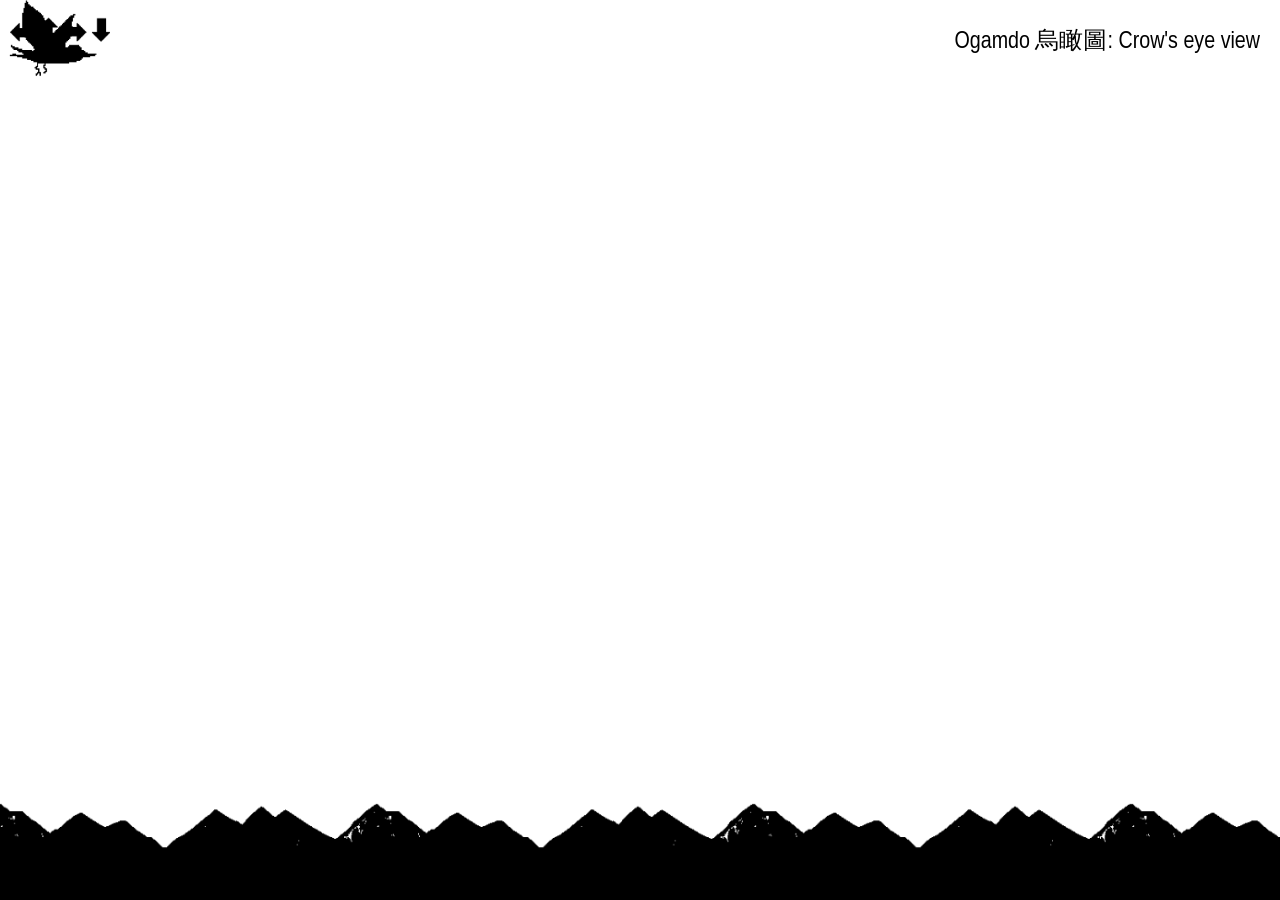
<file: index.html>
<!DOCTYPE html>
<html lang="ko" data-page="index">
<head>
    <meta charset="UTF-8">
    <meta name="viewport" content="width=device-width, initial-scale=1.0">
    <title>Crow's Eye View</title>
    <link rel="stylesheet" href="style.css">
</head>
<body>
    <div class="background"></div>
    <div class="ground"></div>

    <img src="arrow.png" alt="Arrow Icon" class="arrow">
    <img id="character" class="character" src="crow2.png" alt="Character">
    
    <button id="nextButton" class="next-button" onclick="restart()">Go to Start</button>
    
    <div class="crow-eye-view">Ogamdo 烏瞰圖: Crow's eye view</div>

    <script>
        const character = document.getElementById("character");
        const arrow = document.querySelector(".arrow");
        const nextButton = document.getElementById("nextButton");
        const normalImages = ["crow2.png", "crow3.png"];
        const invertedImages = ["crow2-inverted.png", "crow3-inverted.png"];

        let characterPositionX = 50;
        let characterPositionY = window.innerHeight / 2;
        let imageIndex = 0;
        let facing = 1;
        let hasReachedEnd = false;
        let isFinishing = false;

        function updateCharacterImage() {
            imageIndex = imageIndex === 0 ? 1 : 0;
            character.src = normalImages[imageIndex];
        }

        function positionCharacter() {
            character.style.left = characterPositionX + "px";
            character.style.top = characterPositionY + "px";
            character.style.transform = `translateY(-50%) scaleX(${facing})`;
        }

        function maxX() {
            return Math.max(0, window.innerWidth - character.offsetWidth);
        }

        function finishFlight() {
            if (hasReachedEnd) return;
            hasReachedEnd = true;
            document.documentElement.classList.add("is-inverted");
            character.src = invertedImages[imageIndex];
            arrow.src = "arrow-inverted.png";
            nextButton.style.display = "block";
        }

        function beginPixelInversion() {
            const layer = document.createElement("div");
            layer.className = "inversion-layer";
            layer.setAttribute("aria-hidden", "true");

            const backgroundCopy = document.querySelector(".background").cloneNode(true);
            const groundCopy = document.querySelector(".ground").cloneNode(true);
            const arrowCopy = arrow.cloneNode(true);
            arrowCopy.src = "arrow-inverted.png";
            const characterCopy = character.cloneNode(true);
            characterCopy.removeAttribute("id");
            characterCopy.src = invertedImages[imageIndex];
            const titleCopy = document.querySelector(".crow-eye-view").cloneNode(true);
            layer.append(backgroundCopy, groundCopy, arrowCopy, characterCopy, titleCopy);
            document.body.appendChild(layer);

            const blockSize = 32;
            const duration = 3200;
            const tickInterval = 105;
            const columns = Math.ceil(window.innerWidth / blockSize);
            const rows = Math.ceil(window.innerHeight / blockSize);
            const startedAt = performance.now();
            let lastTick = -1;

            function paintSteppedEdge(step) {
                const revealedRows = Math.floor((step * tickInterval / duration) * (rows + 2));
                const edges = [];
                for (let col = 0; col < columns; col++) {
                    // 직선이 아닌 고르지 않은 픽셀 계단: 가로 방향은 그대로, 세로로 전개.
                    const offset = ((col * 17 + step * 7) % 5) - 2;
                    const visibleRows = Math.max(0, Math.min(rows, revealedRows + offset));
                    edges.push(Math.max(0, window.innerHeight - visibleRows * blockSize));
                }

                const points = [`0px 100%`, `0px ${edges[0]}px`];
                for (let col = 0; col < columns; col++) {
                    const right = Math.min(window.innerWidth, (col + 1) * blockSize);
                    points.push(`${right}px ${edges[col]}px`);
                    if (col + 1 < columns && edges[col + 1] !== edges[col]) {
                        points.push(`${right}px ${edges[col + 1]}px`);
                    }
                }
                points.push(`${window.innerWidth}px 100%`);
                const shape = `polygon(${points.join(", ")})`;
                layer.style.clipPath = shape;
                layer.style.webkitClipPath = shape;
            }

            function animateInversion(now) {
                const elapsed = now - startedAt;
                if (elapsed >= duration) {
                    finishFlight();
                    layer.remove();
                    return;
                }
                const tick = Math.floor(elapsed / tickInterval);
                if (tick !== lastTick) {
                    lastTick = tick;
                    paintSteppedEdge(tick);
                }
                requestAnimationFrame(animateInversion);
            }

            layer.style.clipPath = "inset(100% 0 0 0)";
            layer.style.webkitClipPath = "inset(100% 0 0 0)";
            requestAnimationFrame(animateInversion);
        }

        document.addEventListener("keydown", (event) => {
            if (hasReachedEnd && event.key === "Enter") {
                event.preventDefault();
                restart();
                return;
            }

            if (hasReachedEnd || isFinishing || !["ArrowRight", "ArrowLeft", "ArrowUp", "ArrowDown"].includes(event.key)) {
                return;
            }
            event.preventDefault();

            if (event.key === "ArrowRight" && characterPositionX >= maxX()) {
                if (!event.repeat) {
                    isFinishing = true;
                    setTimeout(beginPixelInversion, 1000);
                }
                return;
            }

            if (event.key === "ArrowRight") {
                facing = 1;
                characterPositionX = Math.min(maxX(), characterPositionX + 40);
                updateCharacterImage();
            } else if (event.key === "ArrowLeft") {
                facing = -1;
                characterPositionX = Math.max(0, characterPositionX - 40);
                updateCharacterImage();
            } else if (event.key === "ArrowUp") {
                characterPositionY -= 40;
            } else if (event.key === "ArrowDown") {
                characterPositionY += 40;
            }

            const halfHeight = character.offsetHeight / 2;
            const minY = halfHeight;
            const maxY = Math.max(minY, window.innerHeight - 50 - halfHeight);
            characterPositionY = Math.min(maxY, Math.max(minY, characterPositionY));
            positionCharacter();

        });

        window.addEventListener("resize", () => {
            characterPositionX = Math.min(characterPositionX, maxX());
            const halfHeight = character.offsetHeight / 2;
            characterPositionY = Math.min(
                Math.max(halfHeight, window.innerHeight - 50 - halfHeight),
                Math.max(halfHeight, characterPositionY)
            );
            positionCharacter();
        });

        function restart() {
            window.location.href = "intro.html";
        }
    </script>
</body>
</html>
</file>
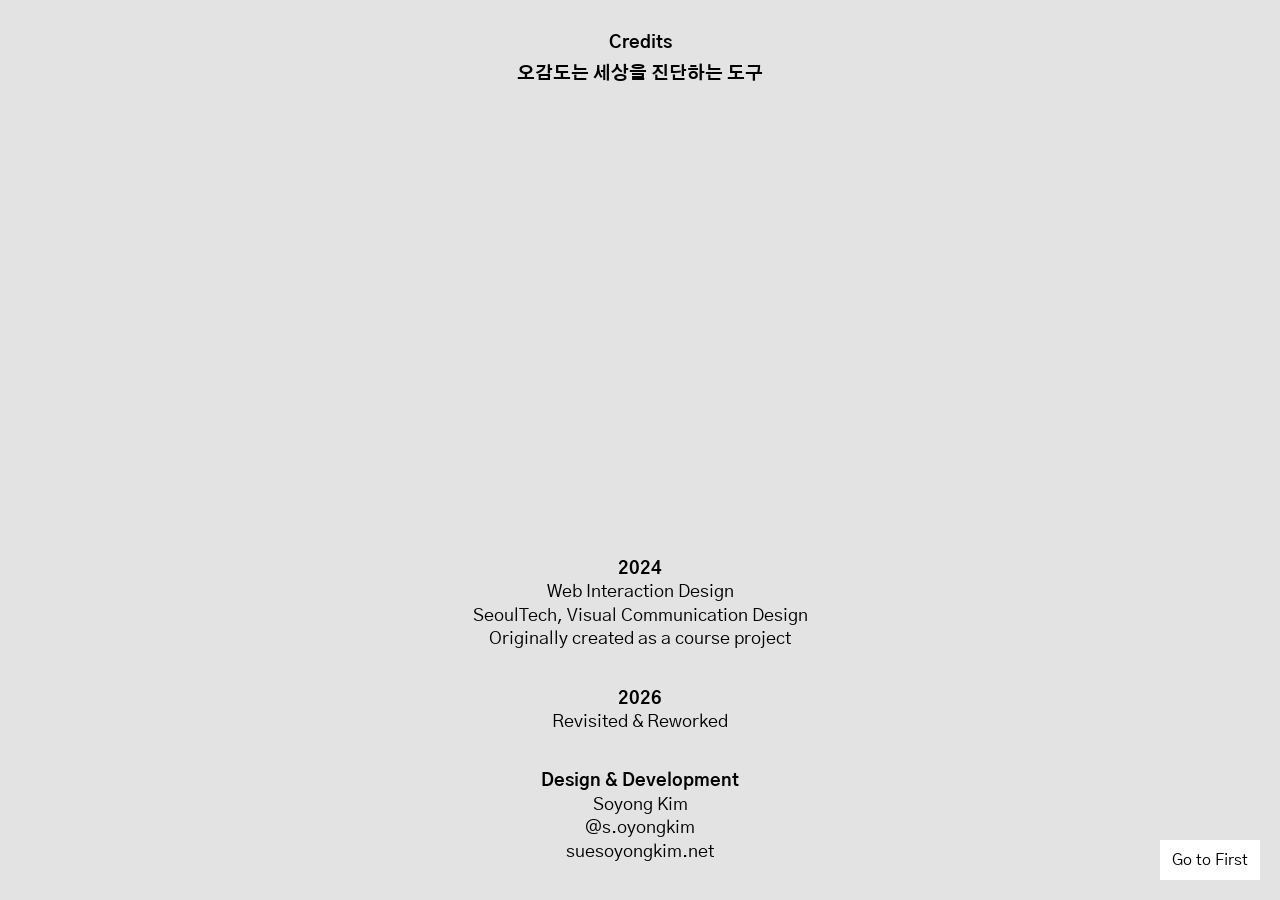
<file: credit.html>
<!DOCTYPE html>
<html lang="ko" data-page="credit">
<head>

    <meta charset="UTF-8">
    <meta name="viewport" content="width=device-width, initial-scale=1.0">
    <title>책임 의사 이상</title>
    <link rel="stylesheet" href="style.css">
</head>
<body>

    <!-- 고정 버튼 -->
    <button class="button fixed-button" id="goToFirst">Go to First</button>

    <!-- 크레딧 본문 -->
    <div class="credit-section">
    <p><strong>Credits</strong></p>

    <br><p><strong>오감도는 세상을 진단하는 도구</strong></p>

    <p>
        <br><strong>2024</strong><br>
        Web Interaction Design<br>
        SeoulTech, Visual Communication Design<br>
        Originally created as a course project
    </p>

    <p>
        <strong>2026</strong><br>
        Revisited & Reworked
    </p>

    <p>
        <strong>Design & Development</strong><br>
        Soyong Kim<br>
        @s.oyongkim<br>
        suesoyongkim.net
    </p>
</div>

    <script>
        document.getElementById('goToFirst').addEventListener('click', function() {
            window.location.href = 'index.html';
        });

        // ← 이전 페이지(index4.html)로 이동
        document.addEventListener('keydown', function(event) {
            if (event.altKey || event.ctrlKey || event.metaKey || event.shiftKey || event.repeat) return;
            if (event.key === 'ArrowLeft') {
                event.preventDefault();
                window.location.href = 'index4.html';
            }
        });
    </script>
</body>
</html>
</file>
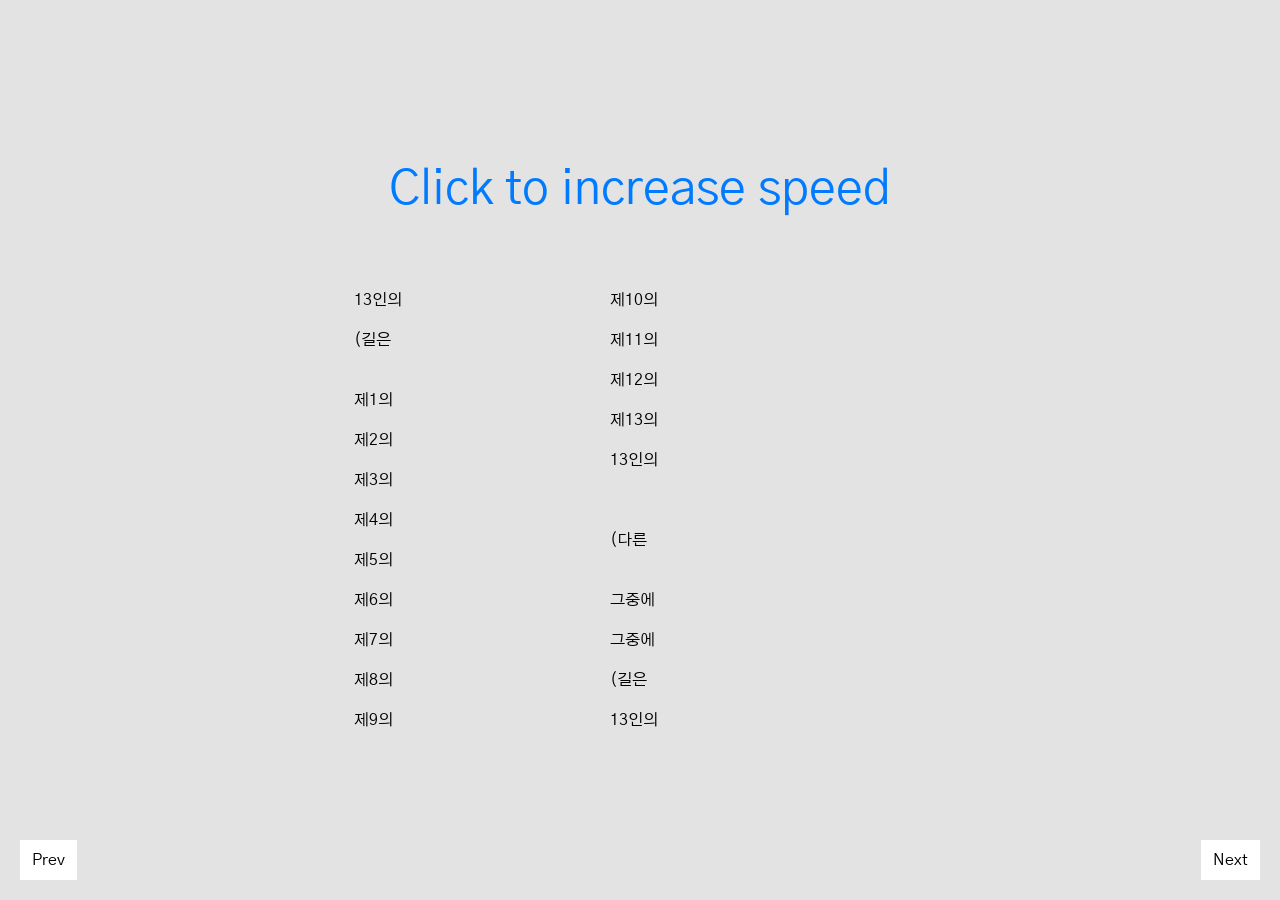
<file: index1.html>
<!DOCTYPE html>
<html lang="kr" data-page="index1">
<head>
<meta charset="UTF-8">
<meta name="viewport" content="width=device-width, initial-scale=1.0">
<title>시제1호</title>
    <link rel="stylesheet" href="style.css">
</head>
<body>
  <button class="prev-button" type="button" onclick="location.href='intro.html'">Prev</button>
    <button id="nextButton" class="next-button" onclick="location.href='index4.html'">Next</button>
  <div class="title">Click to increase speed</div>
  <br>
  <br>
  <div class="container" onclick="increaseAnimationSpeed()">
    <!-- 왼쪽 블록 -->
    <div class="block left-block">
      <div class="line">
        <span class="fixed-word">13인의</span>
        <span class="moving-word" style="--index: 1;">아해가</span>
        <span class="moving-word" style="--index: 2;">도로로</span>
        <span class="moving-word" style="--index: 3;">질주하오</span>
      </div>
      <div class="line">
        <span class="fixed-word">(길은</span>
        <span class="moving-word" style="--index: 1;">막다른</span>
        <span class="moving-word" style="--index: 2;">골목이</span>
        <span class="moving-word" style="--index: 3;">적당하오)</span>
      </div>
      <br>
      <div class="line">
        <span class="fixed-word">제1의</span>
        <span class="moving-word" style="--index: 1;">아해가</span>
        <span class="moving-word" style="--index: 2;">무섭다고</span>
        <span class="moving-word" style="--index: 3;">그리오</span>
      </div>
      <div class="line">
        <span class="fixed-word">제2의</span>
        <span class="moving-word" style="--index: 1;">아해도</span>
        <span class="moving-word" style="--index: 2;">무섭다고</span>
        <span class="moving-word" style="--index: 3;">그리오</span>
      </div>
      <div class="line">
        <span class="fixed-word">제3의</span>
        <span class="moving-word" style="--index: 1;">아해도</span>
        <span class="moving-word" style="--index: 2;">무섭다고</span>
        <span class="moving-word" style="--index: 3;">그리오</span>
      </div>
      <div class="line">
        <span class="fixed-word">제4의</span>
        <span class="moving-word" style="--index: 1;">아해도</span>
        <span class="moving-word" style="--index: 2;">무섭다고</span>
        <span class="moving-word" style="--index: 3;">그리오</span>
      </div>
      <div class="line">
        <span class="fixed-word">제5의</span>
        <span class="moving-word" style="--index: 1;">아해도</span>
        <span class="moving-word" style="--index: 2;">무섭다고</span>
        <span class="moving-word" style="--index: 3;">그리오</span>
      </div>
      <div class="line">
        <span class="fixed-word">제6의</span>
        <span class="moving-word" style="--index: 1;">아해도</span>
        <span class="moving-word" style="--index: 2;">무섭다고</span>
        <span class="moving-word" style="--index: 3;">그리오</span>
      </div>
      <div class="line">
        <span class="fixed-word">제7의</span>
        <span class="moving-word" style="--index: 1;">아해도</span>
        <span class="moving-word" style="--index: 2;">무섭다고</span>
        <span class="moving-word" style="--index: 3;">그리오</span>
      </div>
      <div class="line">
        <span class="fixed-word">제8의</span>
        <span class="moving-word" style="--index: 1;">아해도</span>
        <span class="moving-word" style="--index: 2;">무섭다고</span>
        <span class="moving-word" style="--index: 3;">그리오</span>
      </div>
      <div class="line">
        <span class="fixed-word">제9의</span>
        <span class="moving-word" style="--index: 1;">아해도</span>
        <span class="moving-word" style="--index: 2;">무섭다고</span>
        <span class="moving-word" style="--index: 3;">그리오</span>
      </div>
    </div>
  
    <!-- 오른쪽 블록 -->
    <div class="block right-block">
      <div class="line">
        <span class="fixed-word">제10의</span>
        <span class="moving-word" style="--index: 1;">아해도</span>
        <span class="moving-word" style="--index: 2;">무섭다고</span>
        <span class="moving-word" style="--index: 3;">그리오</span>
      </div>
      <div class="line">
        <span class="fixed-word">제11의</span>
        <span class="moving-word" style="--index: 1;">아해가</span>
        <span class="moving-word" style="--index: 2;">무섭다고</span>
        <span class="moving-word" style="--index: 3;">그리오</span>
      </div>
      <div class="line">
        <span class="fixed-word">제12의</span>
        <span class="moving-word" style="--index: 1;">아해도</span>
        <span class="moving-word" style="--index: 2;">무섭다고</span>
        <span class="moving-word" style="--index: 3;">그리오</span>
      </div>
      <div class="line">
        <span class="fixed-word">제13의</span>
        <span class="moving-word" style="--index: 1;">아해도</span>
        <span class="moving-word" style="--index: 2;">무섭다고</span>
        <span class="moving-word" style="--index: 3;">그리오</span>
      </div>
      <div class="line">
        <span class="fixed-word">13인의</span>
        <span class="moving-word" style="--index: 1;">아해는</span>
        <span class="moving-word" style="--index: 2;">무서운</span>
        <span class="moving-word" style="--index: 3;">아해와</span>
      </div>
      <div class="line">
        <span class="moving-word" style="--index: 4;">무서워하는</span>
        <span class="moving-word" style="--index: 5;">아해와</span>
        <span class="moving-word" style="--index: 6;">그렇게</span>
        <span class="moving-word" style="--index: 7;">뿐이</span>
        <span class="moving-word" style="--index: 8;">모였소</span>
      </div>
      <div class="line">
        <span class="fixed-word">(다른</span>
        <span class="moving-word" style="--index: 2;">사정은</span>
        <span class="moving-word" style="--index: 3;">없는</span>
        <span class="moving-word" style="--index: 4;">것이</span>
        <span class="moving-word" style="--index: 5;">차라리</span>
        <span class="moving-word" style="--index: 6;">나았소)</span>
      </div>
      <br>
      <div class="line">
        <span class="fixed-word">그중에</span>
        <span class="moving-word" style="--index: 2;">1인의</span>
        <span class="moving-word" style="--index: 3;">아해가</span>
        <span class="moving-word" style="--index: 4;">무서운</span>
        <span class="moving-word" style="--index: 5;">아해라도</span>
        <span class="moving-word" style="--index: 6;">좋소.</span>
      </div>
      <div class="line">
        <span class="fixed-word">그중에</span>
        <span class="moving-word" style="--index: 2;">2인의</span>
        <span class="moving-word" style="--index: 3;">아해가</span>
        <span class="moving-word" style="--index: 4;">무서운</span>
        <span class="moving-word" style="--index: 5;">아해라도</span>
        <span class="moving-word" style="--index: 6;">좋소.</span>
      </div>
      <div class="line">
        <span class="fixed-word">(길은</span>
        <span class="moving-word animate" style="--index: 1;">뚫린</span>
        <span class="moving-word animate" style="--index: 2;">골목이라도</span>
        <span class="moving-word animate" style="--index: 3;">적당하오.)</span>
      </div>
      <div class="line">
        <span class="fixed-word">13인의</span>
        <span class="moving-word animate" style="--index: 1;">아해가</span>
        <span class="moving-word animate" style="--index: 2;">도로로</span>
        <span class="moving-word animate" style="--index: 3;">질주하지</span>
        <span class="moving-word animate" style="--index: 4;">아니하여도</span>
        <span class="moving-word animate" style="--index: 5;">좋소.</span>
      </div>
    </div>
  </div>
  

  <script>
    let animationSpeed = 4; // 초기 애니메이션 속도 설정
    
    function startAnimation() {
      const movingWords = document.querySelectorAll('.moving-word');
      movingWords.forEach(word => {
        word.style.animation = `moveWords ${animationSpeed}s ease-in-out infinite`;
        word.style.animationDelay = `calc(var(--index) * 0.3s)`;
      });
    }

    function increaseAnimationSpeed() {
      // 애니메이션 속도를 0.6초씩 줄이며, 최소 0.2초까지 조정
      animationSpeed = Math.max(0.2, animationSpeed - 0.6);
      startAnimation();
    }

    document.addEventListener("DOMContentLoaded", startAnimation);

    // 키보드 이동: 왼쪽 ← intro.html / 오른쪽 → index4.html
    // 버튼 클릭과 시어 애니메이션은 그대로 유지합니다.
    document.addEventListener('keydown', function (event) {
      if (event.altKey || event.ctrlKey || event.metaKey || event.shiftKey) return;

      const key = event.key || event.code;
      // 스페이스바를 누를 때도 클릭과 동일하게 애니메이션 속도를 높입니다.
      if (key === ' ' || key === 'Spacebar' || event.code === 'Space') {
        event.preventDefault();
        if (!event.repeat) increaseAnimationSpeed();
        return;
      }
      let destination = null;
      if (key === 'ArrowLeft' || key === 'Left') {
        destination = 'intro.html';
      } else if (key === 'ArrowRight' || key === 'Right') {
        destination = 'index4.html';
      }

      if (!destination) return;
      event.preventDefault();
      window.location.assign(new URL(destination, window.location.href).href);
    }, { capture: true });
  </script>

</body>
</html>
</file>
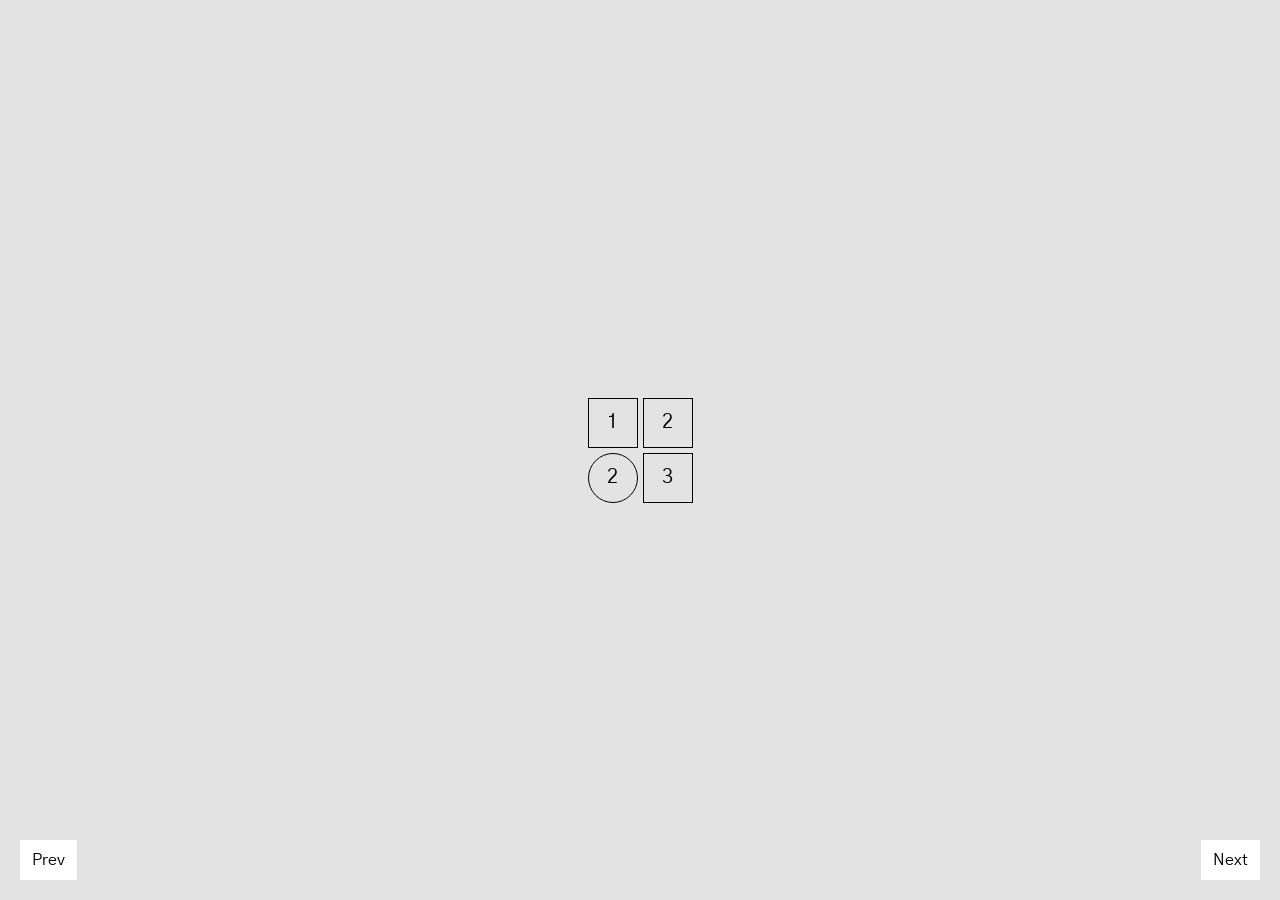
<file: index4.html>
<!DOCTYPE html>
<html lang="ko" data-page="index4">
<head>
    <meta charset="UTF-8">
    <meta name="viewport" content="width=device-width, initial-scale=1.0">
    <title>시제4호</title>
    <link rel="stylesheet" href="style.css">
</head>
<body>
    <div class="grid-container" id="grid-container">
        <div class="number">1</div>
        <div class="number">2</div>
        <div class="number">0</div>
        <div class="number">1</div>
    </div>
    
    <button class="prev-button" type="button" onclick="location.href='index1.html'">Prev</button>
    <button class="go-to-first-button" onclick="goToFirstPage()">Next</button>
    <script>
        let gridSize = 2; // 초기 그리드 크기
        let totalCells = gridSize * gridSize;
        const baseSequence = [1, 2, 3, 4, 5, 6, 7, 8, 9, 0];
        const colors = ["red", "blue", "yellow"];

        function getNumberForPosition(row, col) {
            let rowStartIndex = row % baseSequence.length;
            let finalIndex = (rowStartIndex + col) % baseSequence.length;
            return baseSequence[finalIndex];
        }

        function addNewCells(startIndex, endIndex) {
            const container = document.getElementById('grid-container');
            const randomCircleIndex = Math.floor(Math.random() * (endIndex - startIndex));

            for (let i = startIndex; i < endIndex; i++) {
                const numberDiv = document.createElement('div');
                numberDiv.classList.add('number');
                const row = Math.floor(i / gridSize);
                const col = i % gridSize;
                numberDiv.innerText = getNumberForPosition(row, col);
                numberDiv.onclick = expandGrid;

                // 7번째 셀마다 색상 적용
                if ((i + 1) % 7 === 0) {
                    const colorClass = colors[((i + 1) / 7 - 1) % colors.length];
                    numberDiv.classList.add(colorClass);
                }

                // 랜덤한 하나의 박스를 동그라미로 변경
                if (i - startIndex === randomCircleIndex) {
                    numberDiv.classList.add('circle');
                }

                container.appendChild(numberDiv);
            }
        }

        function expandGrid() {
            const container = document.getElementById('grid-container');
            gridSize += 2;
            container.style.gridTemplateColumns = `repeat(${gridSize}, 50px)`;
            container.style.gridTemplateRows = `repeat(${gridSize}, 50px)`;

            const cells = container.children;
            for (let i = 0; i < cells.length; i++) {
                const row = Math.floor(i / gridSize);
                const col = i % gridSize;
                cells[i].innerText = getNumberForPosition(row, col);
            }

            const newTotalCells = gridSize * gridSize;
            addNewCells(totalCells, newTotalCells);
            totalCells = newTotalCells;
        }

        function goToFirstPage() {
            location.href = 'credit.html';
        }

        const initialCells = document.querySelectorAll('.number');
        const randomCircleIndex = Math.floor(Math.random() * initialCells.length);

        initialCells.forEach((cell, index) => {
            const row = Math.floor(index / gridSize);
            const col = index % gridSize;
            cell.innerText = getNumberForPosition(row, col);
            cell.onclick = expandGrid;

            // 7번째 셀마다 색상 적용
            if ((index + 1) % 7 === 0) {
                const colorClass = colors[((index + 1) / 7 - 1) % colors.length];
                cell.classList.add(colorClass);
            }

            if (index === randomCircleIndex) {
                cell.classList.add('circle');
            }
        });
    </script>

    <script>
        // 왼쪽 방향키: 이전(index1.html), 오른쪽 방향키: 다음(credit.html)
        document.addEventListener('keydown', (event) => {
            if (event.altKey || event.ctrlKey || event.metaKey || event.shiftKey) return;
            // 스페이스바도 숫자 칸 클릭과 동일하게 그리드를 확장합니다.
            if (event.code === 'Space' || event.key === ' ') {
                event.preventDefault();
                if (!event.repeat) expandGrid();
                return;
            }
            const destination = event.key === 'ArrowLeft' ? 'index1.html'
                              : event.key === 'ArrowRight' ? 'credit.html'
                              : null;
            if (!destination) return;
            event.preventDefault();
            window.location.href = destination;
        });
    </script>
</body>
</html>
</file>
<file: style.css>
@import url("https://fonts.googleapis.com/css2?family=Gothic+A1:wght@400;500;600;700&display=swap");

html,
body {
    overflow-x: hidden;
    overflow-y: hidden;
    overscroll-behavior: none;
}

body,
button,
input,
select,
textarea {
    font-family: "Gothic A1", sans-serif;
}

html[data-page="index"],
html[data-page="index"] body,
html[data-page="index"] button {
    font-family: "Arial Narrow", "Liberation Sans Narrow", Arial, sans-serif;
}

/* Opening */

html[data-page="index"] body,
html[data-page="index"] {
    margin: 0;
    padding: 0;
    overflow: hidden;
    background-color: #ffffff;
    color: #000000;
    line-height: 1.7;
    display: flex;
    align-items: center;
    justify-content: center;
    min-height: 100vh;
    text-align: center;
}

html[data-page="index"] .background {
    position: absolute;
    bottom: 50px;
    left: 0;
    width: 200vw;
    height: calc(100vh - 50px);
    background-image: url("bg.gif");
    background-size: contain;
    background-repeat: repeat-x;
}

html[data-page="index"] .ground {
    position: absolute;
    bottom: 0;
    left: 0;
    width: 100vw;
    height: 50px;
    background-color: black;
}

html[data-page="index"] .character {
    position: absolute;
    left: 50px;
    top: 50%;
    transform: translateY(-50%);
    width: 100px;
    height: auto;
    image-rendering: crisp-edges;
}

html[data-page="index"] .arrow {
    position: absolute;
    top: 10px;
    left: 10px;
    width: 100px;
    height: auto;
    image-rendering: crisp-edges;
    z-index: 10;
}

html[data-page="index"] .next-button {
    position: absolute;
    top: 50%;
    left: 50%;
    transform: translate(-50%, -50%);
    background-color: #007bff;
    color: white;
    font-size: 18px;
    padding: 10px 12px;
    border: none;
    cursor: pointer;
    text-align: center;
    display: none;
    transition: background-color 0.3s;
}

html[data-page="index"] .next-button:hover {
    background-color: #0056b3;
}

html[data-page="index"] .crow-eye-view {
    position: absolute;
    top: 20px;
    right: 20px;
    font-size: 24px;
    color: #000000;
}

/* Intro */

html[data-page="intro"] {
    height: 100%;
    margin: 0;
    background: #000;
}

html[data-page="intro"] body {
    display: grid;
    grid-template-columns: minmax(0, 35%) minmax(0, 65%);
    grid-template-rows: minmax(0, 1fr);
    width: 100%;
    height: 100vh;
    height: 100dvh;
    min-height: 0;
    margin: 0;
    overflow: hidden;
    background: #000;
    color: #fff;
    font-family: "Gothic A1", sans-serif;
}

html[data-page="intro"] .content-container {
    grid-column: 1;
    grid-row: 1;
    box-sizing: border-box;
    position: relative;
    z-index: 2;
    display: flex;
    flex-direction: column;
    align-items: stretch;
    min-width: 0;
    min-height: 0;
    width: 100%;
    height: 100%;
    margin: 0;
    overflow: hidden;
}

html[data-page="intro"] .logo-container {
    position: fixed;
    top: 0;
    left: 0;
    z-index: 30;
    display: flex;
    box-sizing: border-box;
    align-items: flex-start;
    gap: 24px;
    width: 35%;
    height: 165px;
    padding: 40px 20px 0 40px;
    background: #000;
}

html[data-page="intro"] .logo-container img {
    width: 125px;
    height: auto;
}

html[data-page="intro"] .logo-container .info-icon {
    width: 138px;
    max-width: none;
    height: auto;
    object-fit: contain;
}

html[data-page="intro"] .language-list {
    box-sizing: border-box;
    flex: 1 1 auto;
    min-height: 0;
    width: 100%;
    margin-top: 0;
    padding: 210px 20px 88px 40px;
    overflow-x: hidden;
    overflow-y: auto;
    overscroll-behavior: contain;
    -webkit-overflow-scrolling: touch;
    scrollbar-width: thin;
    scrollbar-color: #080808 #000;
}

html[data-page="intro"] .language-list::-webkit-scrollbar {
    width: 5px;
}

html[data-page="intro"] .language-list::-webkit-scrollbar-track {
    background: #000;
}

html[data-page="intro"] .language-list::-webkit-scrollbar-thumb {
    background: #080808;
    border-radius: 10px;
}

html[data-page="intro"] .language-section + .language-section {
    margin-top: 24px;
}

html[data-page="intro"] .language-section summary {
    display: inline-flex;
    align-items: center;
    gap: 9px;
    list-style: none;
    cursor: pointer;
    font-size: 20px;
    font-weight: 400;
    line-height: 1.5;
    color: #fff;
    text-decoration: underline;
    text-underline-offset: 5px;
    text-decoration-thickness: 1px;
    user-select: none;
}

html[data-page="intro"] .language-section summary::-webkit-details-marker {
    display: none;
}

html[data-page="intro"] .language-section summary::marker {
    content: "";
}


html[data-page="intro"] .language-section .description-title {
    margin-top: 22px;
    margin-bottom: 22px;
    font-size: 20px;
    font-weight: 400;
}

html[data-page="intro"] .description-text {
    width: 100%;
    color: #fff;
    font-size: 14px;
    line-height: 1.55;
}

html[data-page="intro"] .description-text p {
    margin: 0 0 12px;
}

html[data-page="intro"] .description-text p:last-child {
    margin-bottom: 0;
}

html[data-page="intro"] .reading-content {
    padding-top: 18px;
    padding-bottom: 10px;
    max-width: 100%;
}

html[data-page="intro"] .poem-entry + .poem-entry {
    margin-top: 32px;
}

html[data-page="intro"] .poem-entry h3 {
    margin: 0 0 14px;
    font-size: 22px;
    font-weight: 400;
    line-height: 1.5;
}

html[data-page="intro"] .poem-lines,
html[data-page="intro"] .reading-note {
    margin: 0;
    font-size: 13px;
    font-weight: 400;
    line-height: 1.85;
    color: #dedede;
    overflow-wrap: anywhere;
}

html[data-page="intro"] .poem-lines {
    white-space: pre-wrap;
}

html[data-page="intro"] .poem-prose {
    white-space: normal;
}

html[data-page="intro"] .reading-link {
    display: inline-block;
    margin-top: 10px;
    font-size: 13px;
    line-height: 1.6;
    text-underline-offset: 4px;
    transition: none;
}

html[data-page="intro"] .reading-link,
html[data-page="intro"] .reading-link:link,
html[data-page="intro"] .reading-link:visited,
html[data-page="intro"] .reading-link:hover,
html[data-page="intro"] .reading-link:active,
html[data-page="intro"] .reading-link:focus-visible {
    color: #ffffff;
    text-decoration-color: #ffffff;
}

html[data-page="intro"] .canvas-container {
    grid-column: 2;
    grid-row: 1;
    position: relative;
    width: 100%;
    height: 100%;
    min-width: 0;
    min-height: 0;
    overflow: hidden;
    pointer-events: none;
}

html[data-page="intro"] #three-canvas {
    position: absolute;
    top: 50%;
    right: 8px;
    transform: translateY(-50%);
    display: block;
    width: calc(100% - 16px);
    height: calc(100% - 24px);
    cursor: grab;
    pointer-events: auto;
    touch-action: none;
    user-select: none;
}

html[data-page="intro"] #three-canvas.is-dragging {
    cursor: grabbing;
}

html[data-page="intro"] #three-canvas canvas {
    display: block;
    width: 100%;
    height: 100%;
    cursor: inherit;
}

html[data-page="intro"] .next-button-container {
    position: fixed;
    bottom: 20px;
    right: 20px;
    z-index: 20;
}

@media (max-width: 760px) {
    html[data-page="intro"] body {
        grid-template-columns: minmax(0, 1fr);
        grid-template-rows: minmax(0, 52%) minmax(0, 48%);
    }

    html[data-page="intro"] .content-container {
        grid-column: 1;
        grid-row: 1;
        padding: 0;
    }

    html[data-page="intro"] .logo-container {
        width: 100%;
        height: 140px;
        padding: 24px 24px 0;
    }

    html[data-page="intro"] .language-list {
        padding: 155px 24px 40px;
    }

    html[data-page="intro"] .canvas-container {
        grid-column: 1;
        grid-row: 2;
    }

    html[data-page="intro"] #three-canvas {
        top: 50%;
        right: 50%;
        transform: translate(50%, -50%);
        width: min(96vw, 590px);
        height: min(46vh, 460px);
    }
}

/* Poem 01 */

html[data-page="index1"] body {
    display: flex;
    flex-direction: column;
    justify-content: center;
    align-items: center;
    background-color: #e3e3e3;
    color: #000;
    height: 100vh;
    margin: 0;
    overflow: hidden;
}

html[data-page="index1"] .title {
    font-size: 3rem;
    color: #007bff;
    margin-bottom: 20px;
}

html[data-page="index1"] .container {
    display: flex;
    gap: 50px;
    cursor: pointer;
}

html[data-page="index1"] .line {
    display: flex;
    margin: 10px 0;
}

html[data-page="index1"] .block {
    display: flex;
    flex-direction: column;
    font-size: 16px;
    word-spacing: 0.5rem;
}

html[data-page="index1"] .fixed-word {
    position: relative;
    margin-right: 8px;
    white-space: nowrap;
}

html[data-page="index1"] .moving-word {
    position: relative;
    white-space: pre;
    opacity: 0;
    animation: moveWords 5s ease-in-out infinite;
}

@keyframes moveWords {
    0% {
        transform: translateX(-150px);
        opacity: 0;
    }

    30% {
        transform: translateX(0);
        opacity: 1;
    }

    70% {
        transform: translateX(0);
        opacity: 1;
    }

    100% {
        transform: translateX(150px);
        opacity: 0;
    }
}

/* Poem 04 */

html[data-page="index4"] * {
    margin: 0;
    padding: 0;
    box-sizing: border-box;
}

html[data-page="index4"] body,
html[data-page="index4"] {
    height: 100%;
    background-color: #e3e3e3;
    display: flex;
    justify-content: center;
    align-items: center;
}

html[data-page="index4"] .grid-container {
    display: grid;
    grid-template-columns: repeat(2, 50px);
    grid-template-rows: repeat(2, 50px);
    gap: 5px;
    font-size: 20px;
}

html[data-page="index4"] .number {
    color: black;
    text-align: center;
    display: flex;
    justify-content: center;
    align-items: center;
    border: 1px solid black;
    cursor: pointer;
}

html[data-page="index4"] .circle {
    border-radius: 50%;
}

html[data-page="index4"] .blue {
    color: #007bff;
}

/* Inverted opening */

/* The clipped inverted scene rises from the bottom in pixel-sized steps. */
html[data-page="index"] .inversion-layer {
    position: fixed;
    inset: 0;
    z-index: 30;
    overflow: hidden;
    background: #000;
    pointer-events: none;
}

html[data-page="index"] .inversion-layer .background {
    background-image: url("bg-inverted.gif");
}

html[data-page="index"] .inversion-layer .ground {
    background-color: #fff;
}

html[data-page="index"] .inversion-layer .crow-eye-view {
    color: #fff;
}

html[data-page="index"].is-inverted,
html[data-page="index"].is-inverted body {
    background-color: #000000;
    color: #ffffff;
}

html[data-page="index"].is-inverted .background {
    background-image: url("bg-inverted.gif");
}

html[data-page="index"].is-inverted .ground {
    background-color: #ffffff;
}

html[data-page="index"].is-inverted .crow-eye-view {
    color: #ffffff;
}

html[data-page="intro"] .reading-section .reading-source-note {
    margin: 12px 0 0;
    color: #919191;
    font-size: 12px;
    line-height: 1.7;
}

/* Navigation */

html[data-page="intro"] .next-button,
html[data-page="index1"] .next-button,
html[data-page="index1"] .prev-button,
html[data-page="index4"] .prev-button,
html[data-page="index4"] .go-to-first-button,
html[data-page="credit"] .button {
    appearance: none;
    box-sizing: border-box;
    display: inline-flex;
    align-items: center;
    justify-content: center;
    margin: 0;
    padding: 10px 12px;
    border: 0;
    border-radius: 0;
    background: #fff;
    color: #000;
    font: inherit;
    font-size: 16px;
    font-weight: 400;
    line-height: 20px;
    letter-spacing: 0;
    white-space: nowrap;
    text-align: center;
    cursor: pointer;
    transition: background-color .3s;
}

html[data-page="intro"] .next-button:hover,
html[data-page="index1"] .next-button:hover,
html[data-page="index1"] .prev-button:hover,
html[data-page="index4"] .prev-button:hover,
html[data-page="index4"] .go-to-first-button:hover,
html[data-page="credit"] .button:hover {
    background: #eee;
}

html[data-page="index1"] .next-button,
html[data-page="index1"] .prev-button,
html[data-page="index4"] .prev-button,
html[data-page="index4"] .go-to-first-button,
html[data-page="credit"] .fixed-button {
    position: fixed;
    bottom: 20px;
}

html[data-page="index1"] .next-button {
    right: 20px;
    z-index: 20;
}

html[data-page="index1"] .prev-button,
html[data-page="index4"] .prev-button {
    left: 20px;
    z-index: 100;
}

html[data-page="index4"] .go-to-first-button {
    right: 20px;
    z-index: 100;
}

html[data-page="credit"] #goToFirst {
    right: 20px;
}

/* Credits */

html[data-page="credit"],
html[data-page="credit"] body {
    width: 100%;
    height: 100%;
    margin: 0;
}

html[data-page="credit"] body {
    background: #e3e3e3;
    color: #000;
    text-align: center;
}

html[data-page="credit"] .credit-section {
    box-sizing: border-box;
    display: flex;
    flex-direction: column;
    align-items: center;
    justify-content: flex-start;
    width: 100%;
    height: 100vh;
    height: 100dvh;
    min-height: 0;
    margin: 0;
    padding: 32px 24px 36px;
    font-size: 18px;
    line-height: 1.3;
}

html[data-page="credit"] .credit-section > p:first-of-type {
    margin: 0;
}

html[data-page="credit"] .credit-section > p:nth-of-type(2) {
    margin: -16px 0 0;
}

html[data-page="credit"] .credit-section > p:nth-of-type(3) {
    margin-top: auto;
}

html[data-page="credit"] .credit-section > p:last-of-type {
    margin-bottom: 0;
}

@media (max-width: 600px) {
    html[data-page="credit"] .credit-section {
        padding: 24px;
    }
}
</file>
